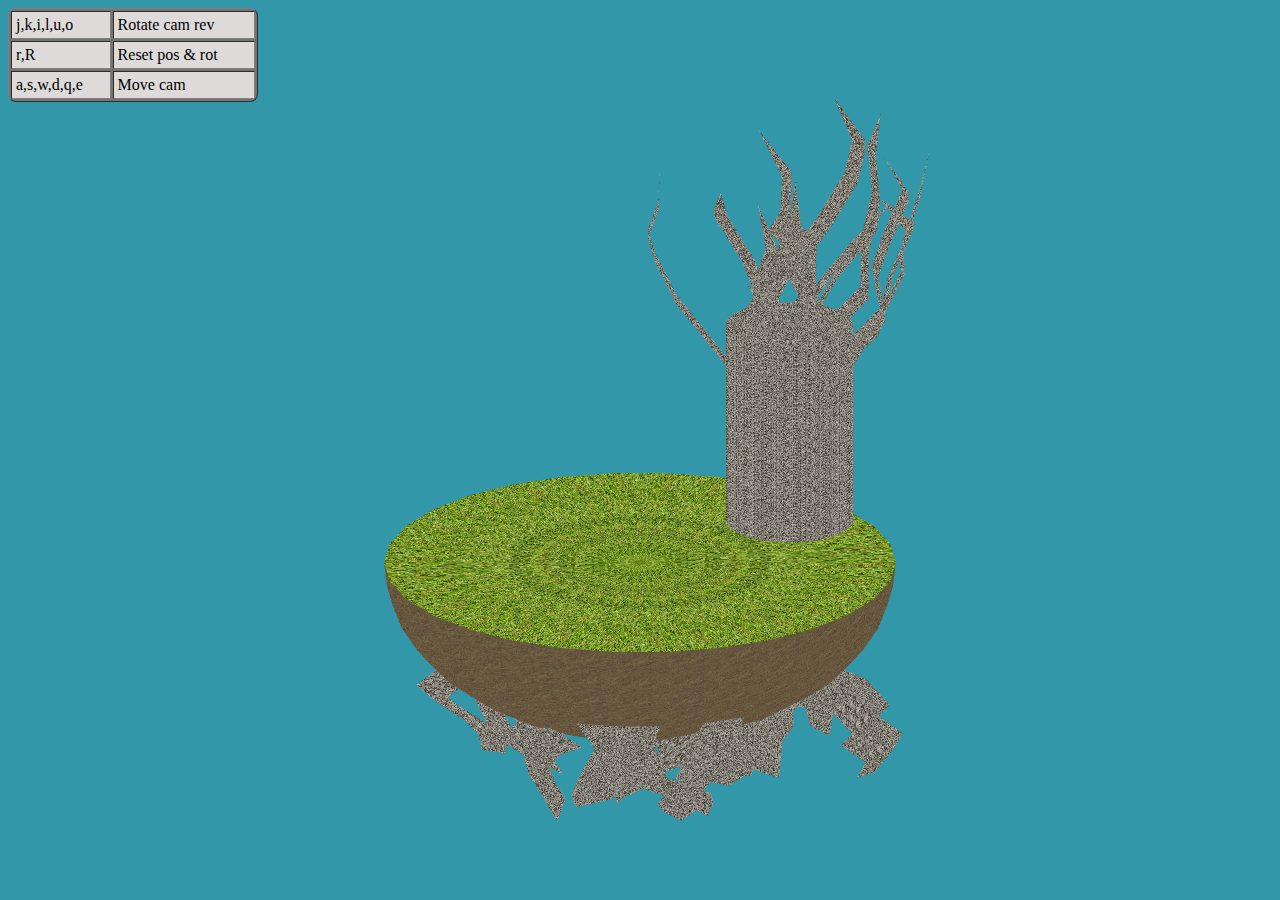
<file: index.html>
<html>

<head>
  <title>Island</title>
  <link rel="stylesheet" href="tess.css">
  <script type="module" src="./tessMain.js"></script>
</head>

<body>
  <canvas id="webgl-canvas">
    Your browser does not support the HTML5 canvas element.
  </canvas>
  <table border="1">
    <tbody>
      <tr>
        <td>j,k,i,l,u,o</td>
        <td>Rotate cam rev</td>
      </tr>
      <tr>
        <td>r,R</td>
        <td>Reset pos & rot</td>
      </tr>
      <tr>
        <td>a,s,w,d,q,e</td>
        <td>Move cam</td>
      </tr>
    </tbody>
  </table>
</body>
</html>
</file>
<file: tess.css>
canvas {
  display: block;
  position: absolute;
  top: 0;
  bottom: 0;
  left: 0;
  right: 0;
  width: 100%;
  height: 100%;
	z-index: -1;
}

table {
	color: balck;
	width: 250px;
	border-radius: 0.5em;
	background-color: rgb(116, 116, 116);
}
td {
	padding: 0.25em;
	background-color: rgb(222, 218, 218);
}
</file>
